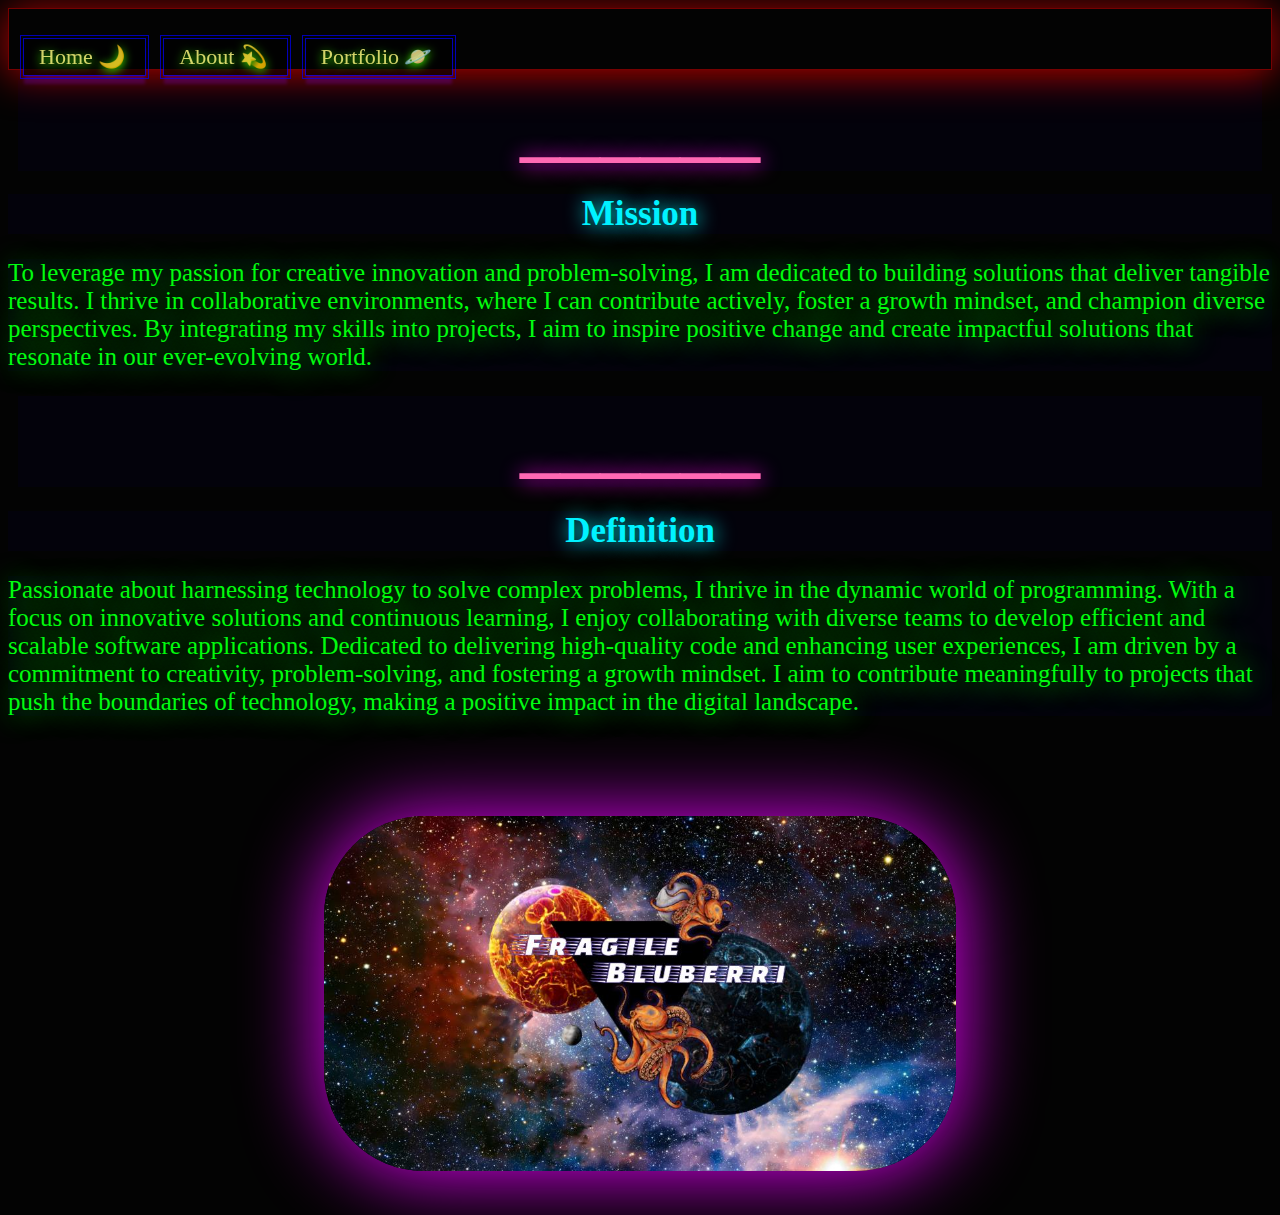
<file: home.html>
<!DOCTYPE html>
<html lang="en">
  <head>
    <meta charset="UTF-8" />
    <meta name="viewport" content="width=device-width, initial-scale=1.0" />
    <title>Home</title>
    <link rel="stylesheet" href="style.css" />
    <script src="interact.js"></script>
  </head>
  <body class="body">
    <!-- NAV -->
    <header id="navbar">
      <a class="nav" href="home.html">Home 🌙</a>
      <a class="nav" href="about.html">About 💫</a>
      <a class="nav" href="portfolio.html">Portfolio 🪐</a>
    </header>

    <!-- MAIN BODY -->
    <!-- Mission Statement-->
    <section>
      <h3 class="lines">______</h3>
      <h1 class="bread">Mission</h1>
      <p class="meat">
        To leverage my passion for creative innovation and problem-solving, I am
        dedicated to building solutions that deliver tangible results. I thrive
        in collaborative environments, where I can contribute actively, foster a
        growth mindset, and champion diverse perspectives. By integrating my
        skills into projects, I aim to inspire positive change and create
        impactful solutions that resonate in our ever-evolving world.
      </p>
    </section>
    <!-- Personal Definition-->
    <section>
      <h3 class="lines">______</h3>
      <h1 class="bread">Definition</h1>
      <p class="meat">
        Passionate about harnessing technology to solve complex problems, I
        thrive in the dynamic world of programming. With a focus on innovative
        solutions and continuous learning, I enjoy collaborating with diverse
        teams to develop efficient and scalable software applications. Dedicated
        to delivering high-quality code and enhancing user experiences, I am
        driven by a commitment to creativity, problem-solving, and fostering a
        growth mindset. I aim to contribute meaningfully to projects that push
        the boundaries of technology, making a positive impact in the digital
        landscape.
      </p>
    </section>

    <!-- LOGO -->
    <img id="avatar" src="pics/avatar.jpg" alt="avatar" />
    <br />
    <br />
  </body>
</html>
</file>
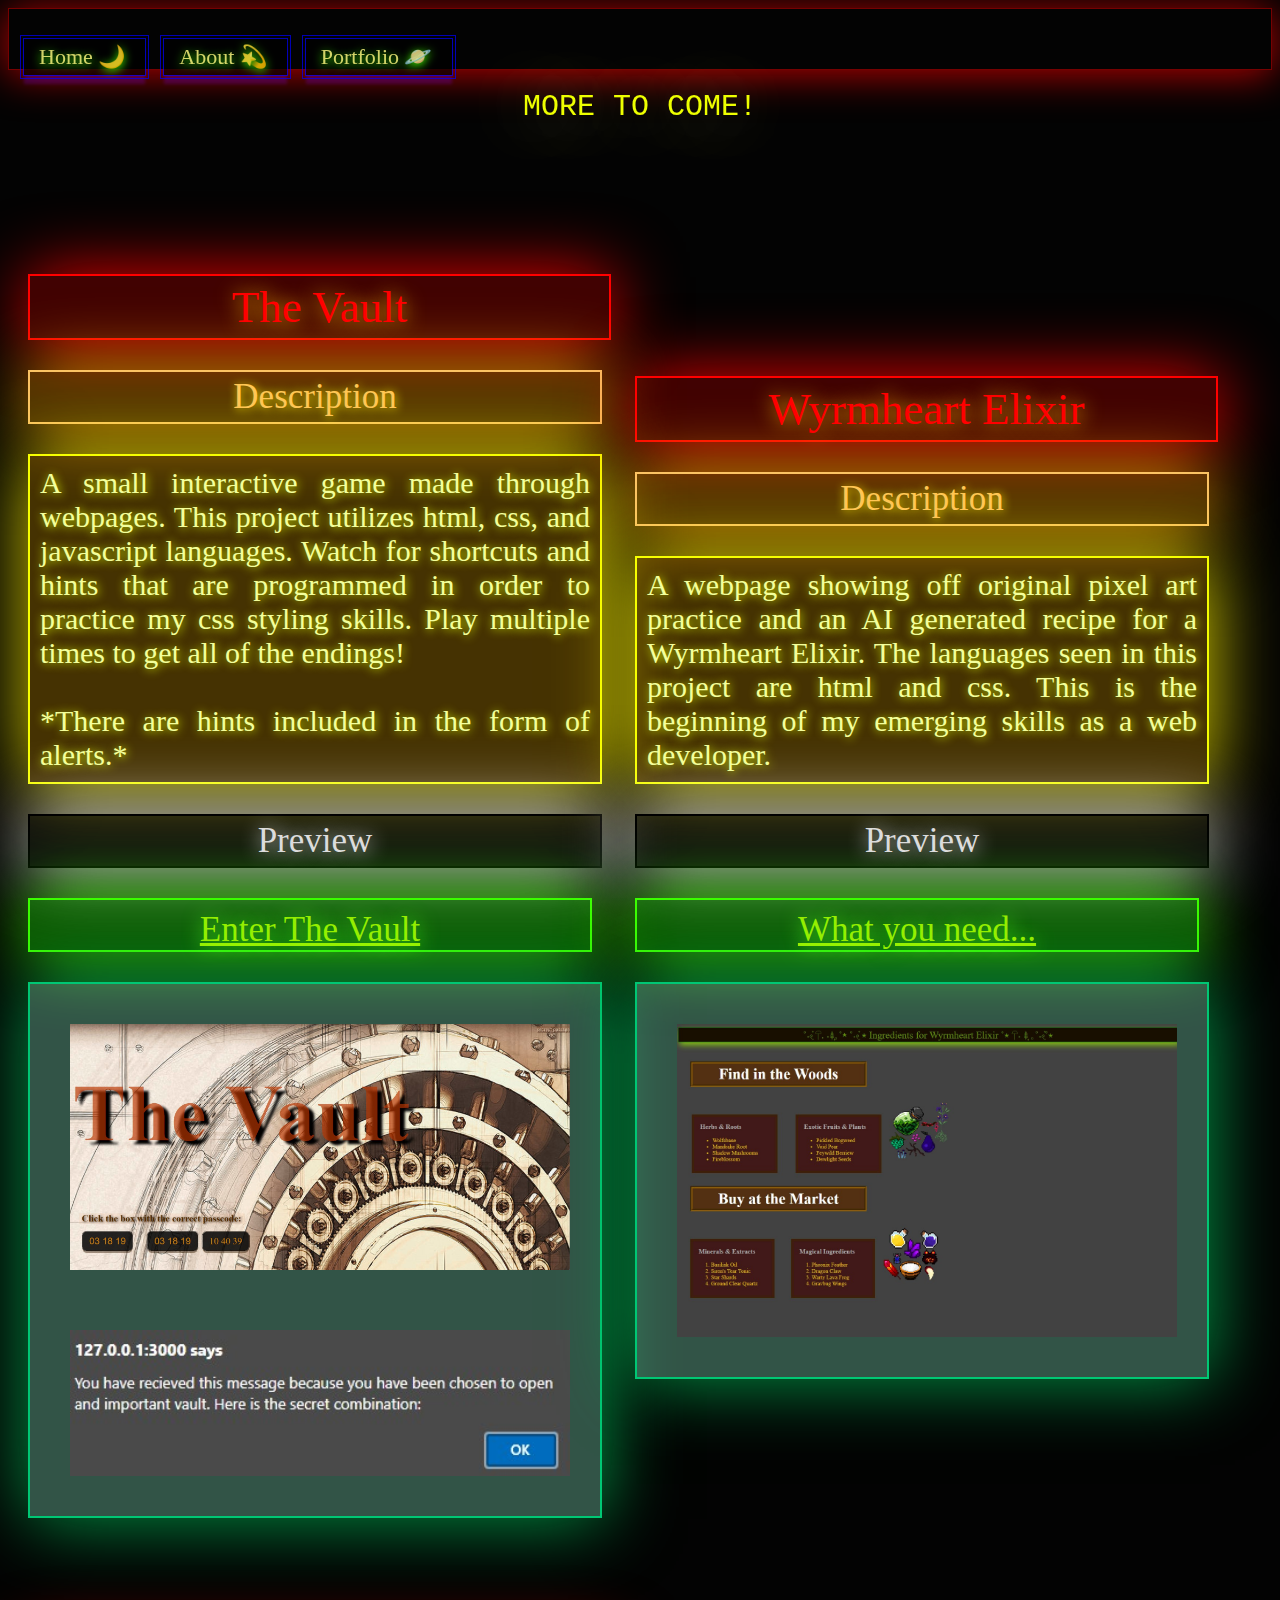
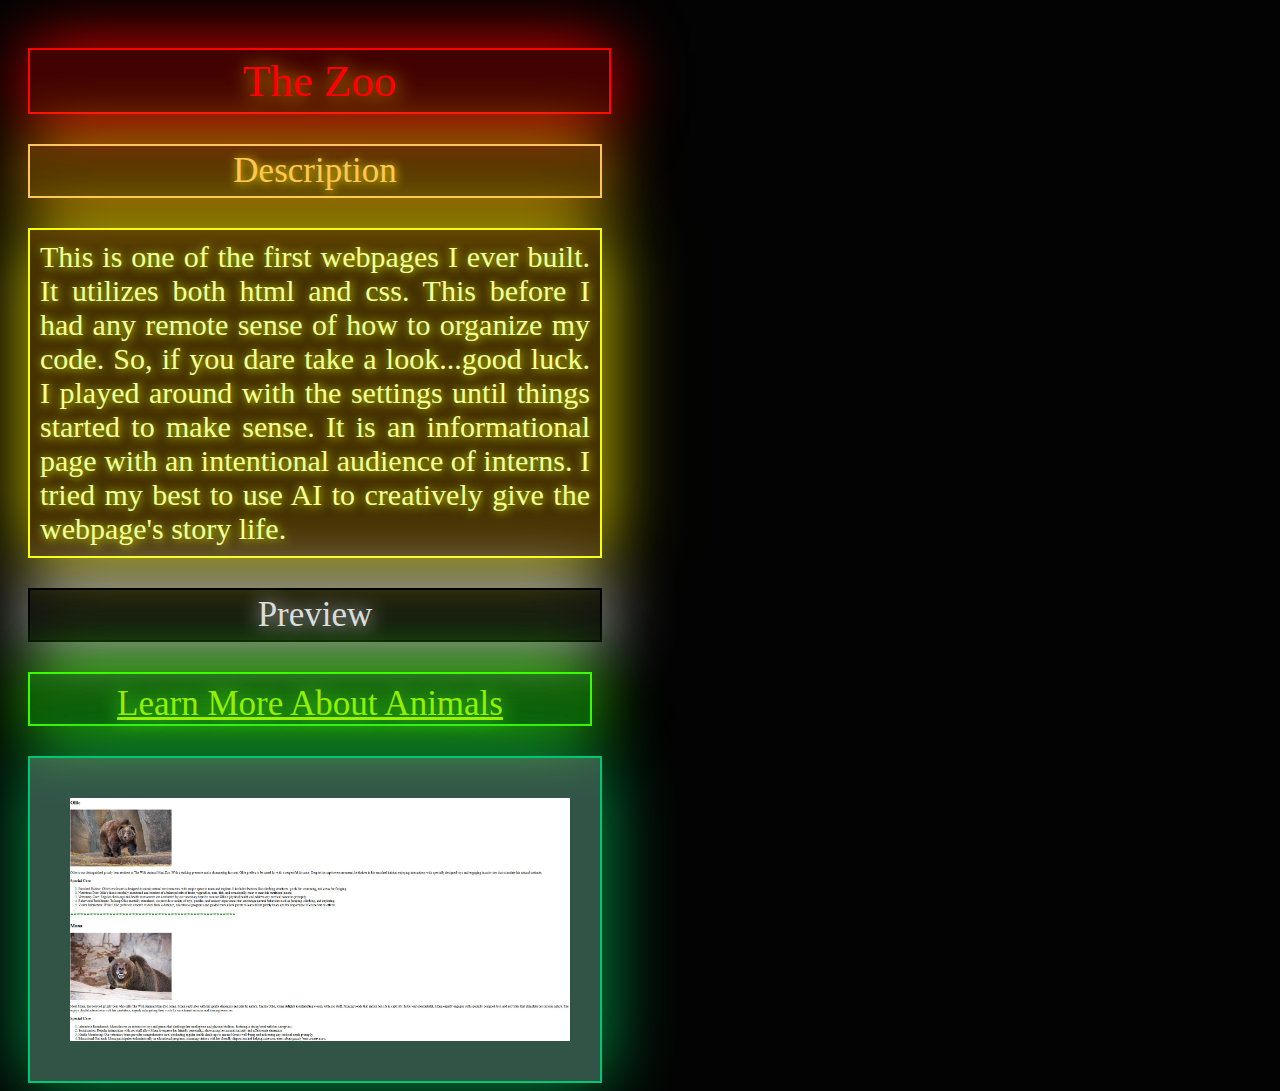
<file: portfolio.html>
<!DOCTYPE html>
<html lang="en">
  <head>
    <meta charset="UTF-8" />
    <meta name="viewport" content="width=device-width, initial-scale=1.0" />
    <title>Portfolio</title>
    <link rel="stylesheet" href="style.css" />
  </head>

  <body class="body">
<!-- NAV -->
    <header id="navbar">
      <a class="nav" href="home.html">Home 🌙</a>
      <a class="nav" href="about.html">About 💫</a>
      <a class="nav" href="portfolio.html">Portfolio 🪐</a>
    </header>
<!-- message -->
<h1 id="mustard">MORE TO COME!</h1>
   <section id="volume">
<!-- project 1 -->
    <section class="projects">
   <!-- title -->
    <h1 class="wheat">The Vault</h1>
   <!-- subtitle -->
    <h3 class="cheddar">Description</h3>
   <!-- description -->
    <p class="salami">
      A small interactive game made through webpages. This project utilizes
      html, css, and javascript languages. Watch for shortcuts and hints that
      are programmed in order to practice my css styling skills. Play multiple
      times to get all of the endings!
     <br />
     <br />
      *There are hints included in the form of alerts.*
    </p>
  <h3 class='bar' class="cheddar">Preview</h3>
      <!-- preview links -->
    <div class="ham">      
      <a style="color: rgba(166, 255, 0, 0.893);" href="https://github.com/MadiBrom/ingredients">Enter The Vault</a>
    </div>

  <!-- preview pictures -->
   <article class="turkey">
     <img class="vpic" src="pics/mainpage.jpg" alt="mainpage" />
     <img class="vpic" src="pics/alert1.jpg" alt="alert" />
   <article>
  
</section>

<!-- project 2 -->
<section class="projects">
  <!-- title -->
    <h1 class="wheat">Wyrmheart Elixir</h1>
    <!-- subtitle -->
    <h3 class="cheddar">Description</h3>
    <!-- description -->
    <p class="salami">
      A webpage showing off original pixel art practice and an AI generated
      recipe for a Wyrmheart Elixir. The languages seen in this project are html
      and css. This is the beginning of my emerging skills as a web developer.
    </p>
    <!-- preview title -->
    <h3 class='bar' class="cheddar">Preview</h3>
    <!-- preview link -->
    <div class="ham">      
      <a style="color: rgba(166, 255, 0, 0.893);" href="https://github.com/MadiBrom/ingredients"
      >What you need...</a>
    </div>
    <!-- preview pictures -->
    <article class="turkey">
      <img class="vpic" src="pics/ingredients.jpg" alt="mainpage" />
    <article>
</section>

<!-- project 3 -->
<section class="projects">
  <!-- title -->
  <h1 class="wheat">The Zoo</h1>
  <!-- subtitle -->
  <h3 class="cheddar">Description</h3>
  <!-- description -->
  <p class="salami">
    This is one of the first webpages I ever built. It utilizes both html and css. This before I had any remote sense of how to organize my code. So, if you dare take a look...good luck. I played around with the settings until things started to make sense. It is an informational page with an intentional audience of interns. I tried my best to use AI to creatively give the webpage's story life.
  </p>
<!-- preview title -->
 <h3 class='bar' class="cheddar">Preview</h3>
 <!-- preview link -->
 <div class="ham">      
  <a style="color: rgba(166, 255, 0, 0.893);" href="https://github.com/MadiBrom/zoo-problem">Learn More About Animals</a>
 </div>
    <!-- preview pictures -->
    <article class="turkey">
      <img class="vpic" src="pics/zoo.jpg" alt="mainpage" />
    <article>
</section>
</section>
</body>
</html>
</file>
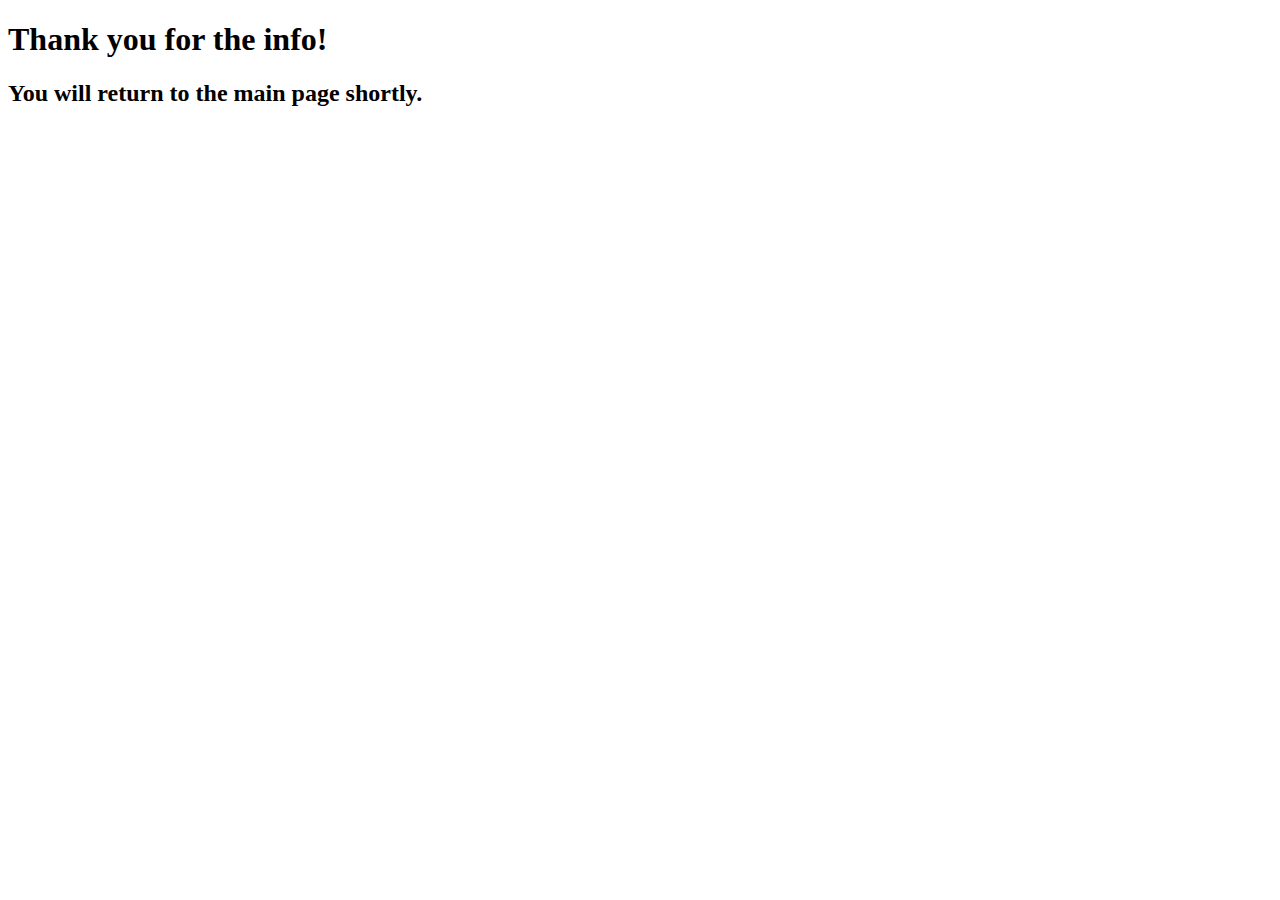
<file: success.html>
<!DOCTYPE html>
<html lang="en">
  <head>
    <meta charset="UTF-8" />
    <meta name="viewport" content="width=device-width, initial-scale=1.0" />
    <title>Success</title>
    <link rel="stylesheet" href="style2.css" />
    <script src="interact.js"></script>
  </head>
  <body>
    <h1>Thank you for the info!</h1>
    <h2>You will return to the main page shortly.</h2>
  </body>
</html>
</file>
<file: style.css>
/* BTS */
/* background */
.body {
  background-color: rgba(0, 0, 0, 0.987);
}
/* portfolio formatting */
.projects {
  display: inline-block;
  align-items: center;
  padding: auto;
  margin-left: 20px;
  margin-top: 100px;
}

/* NAV */
.nav {
  text-decoration: none;
  padding: 5px 5px;
  font-size: 22px;
  text-align: center;
  cursor: pointer;
  outline: 4px double rgba(0, 0, 255, 0.704);
  padding-right: 20px;
  padding-left: 15px;
  color: hsla(57, 100%, 75%, 0.816);
  text-shadow: 0 2px 10px rgb(64, 255, 0);
  background-color: #000000a4;
  box-shadow: 0 9px 3px #8000ff3a;
  margin-left: 15px;
  margin-top: 30px;
  margin-bottom: auto;
  display: inline-block;
}
.nav:hover {
  color: hsla(57, 100%, 75%, 0.948);
  text-shadow: 1px 2px 5px rgb(21, 255, 0);
  background-color: #090034b3;
}
.nav:active {
  background-color: #090034db;
  box-shadow: 0 9px 3px #8000ff67;
  border-radius: 5px;
  outline: 4px double rgb(0, 47, 255);
  transform: translateY(4px);
}
#navbar {
  height: 60px;
  background-image: url(https://yesofcorsa.com/wp-content/uploads/2020/02/Neon-Lights-Desktop-Wallpaper.jpg);
  background-repeat: no-repeat;
  background-size: 2800px;
  object-fit: cover;
  object-position: center;
  border: 1px solid #ff000074;
  box-shadow: 0 4px 40px rgba(255, 0, 0, 0.728);
  position: sticky;
  top: 0px;
}
/* PICS */
/* home */
#avatar {
  display: block;
  margin-top: 100px;
  margin-left: auto;
  margin-right: auto;
  width: 50%;
  border: black;
  border-radius: 100px;
  box-shadow: 1px 1px 80px rgb(234, 0, 255);
}
/* PAGE BODIES */
/* about page style */
.lines {
  text-align: center;
  font-size: 80px;
  color: hotpink;
  text-shadow: 1px 1px 20px rgb(255, 0, 238);
  background-color: rgba(17, 0, 255, 0.035);
  margin: 10px;
}
/* bread titles */
/* description */
.bread {
  color: rgb(0, 242, 255);
  text-shadow: 1px 1px 20px rgb(0, 255, 255);
  background-color: rgba(17, 0, 255, 0.035);
  font-size: 35px;
  text-align: center;
  margin-bottom: 2px;
}
/* portfolio header */
.wheat {
  font-size: 45px;
  font-weight: 100;
  color: rgb(255, 0, 0);
  text-shadow: 1px 1px 20px rgb(255, 191, 0);
  text-align: center;
  background-color: rgba(255, 0, 0, 0.246);
  border: 2px solid rgb(255, 0, 0);
  box-shadow: 1px 1px 70px rgb(255, 0, 0);
  width: 559px;
  padding-left: 10px;
  padding-right: 10px;
  padding-top: 5px;
  padding-bottom: 5px;
  margin-bottom: 20px;
}
/* subtitles */
/* description */
.cheese {
  color: rgb(135, 84, 255);
  text-shadow: 1px 1px 10px rgb(106, 0, 255);
  background-color: rgba(17, 0, 255, 0.035);
  font-size: 25px;
}
/* portfolio preview subtit*/
.cheddar {
  font-weight: 100;
  font-size: 35px;
  color: rgb(255, 198, 84);
  text-align: center;
  text-shadow: 1px 1px 10px rgb(255, 242, 0);
  background-color: rgba(255, 166, 0, 0.297);
  margin-top: 30px;
  margin-bottom: 13px;
  border: 2px solid rgba(255, 199, 102, 0.975);
  box-shadow: 1px 1px 70px orange;
  width: 550px;
  padding-left: 10px;
  padding-right: 10px;
  padding-top: 5px;
  padding-bottom: 5px;
}
/* preview bar */
.bar {
  font-weight: 100;
  font-size: 35px;
  color: rgb(220, 220, 220);
  text-align: center;
  text-shadow: 1px 1px 20px rgb(255, 255, 255);
  background-color: rgba(48, 48, 48, 0.297);
  margin-top: 30px;
  margin-bottom: 13px;
  border: 2px solid rgb(0, 0, 0);
  box-shadow: 1px 1px 70px whitesmoke;
  width: 550px;
  padding-left: 10px;
  padding-right: 10px;
  padding-top: 5px;
  padding-bottom: 5px;
}
/* meat text */
/* description */
.meat {
  font-size: 25px;
  color: rgb(0, 252, 17);
  text-shadow: 1px 1px 30px rgb(0, 255, 8);
  background-color: rgba(17, 0, 255, 0.035);
}
/* portfolio description */
.salami {
  font-size: 30px;
  font-weight: 100;
  color: rgb(243, 255, 155);
  text-align: justify;
  text-shadow: 1px 1px 10px rgb(225, 255, 0);
  background-color: rgba(255, 183, 0, 0.262);
  width: 550px;
  border: 2px solid rgb(246, 255, 0);
  box-shadow: 1px 1px 70px rgba(255, 242, 0, 0.87);
  padding: 10px;
  margin-top: 30px;
}
.turkey {
  font-size: 30px;
  font-weight: 100;
  color: rgb(243, 255, 155);
  text-align: justify;
  text-shadow: 1px 1px 10px rgb(225, 255, 0);
  background-color: rgba(142, 240, 203, 0.345);
  width: 550px;
  border: 2px solid rgb(0, 199, 116);
  box-shadow: 1px 1px 70px rgba(0, 176, 82, 0.87);
  padding: 10px;
  margin-top: 30px;
}
/* portfolio link */
.ham {
  font-weight: 100;
  font-size: 35px;
  width: 560px;
  text-decoration: none;
  text-align: center;
  text-shadow: 1px 1px 20px rgb(83, 255, 35);
  background-color: rgba(30, 255, 0, 0.341);
  border: 2px solid rgb(60, 255, 0);
  box-shadow: 1px 1px 70px rgb(60, 255, 0);
  padding-top: 10px;
  margin-top: 30px;
  margin-bottom: 13px;
}
.vpic {
  width: 500px;
  border-color: 1px solid red;
  display: flex;
  flex-direction: column;
  padding: 30px;
}
/* secrets */
#mayo {
  color: rgb(69, 134, 255);
  text-shadow: 1px 1px 20px rgb(255, 0, 0);
  text-align: center;
  margin-top: 100px;
}
#mustard {
  color: rgb(238, 255, 0);
  text-shadow: 1px 1px 80px rgb(255, 255, 166);
  font-size: 30px;
  font-family: "Courier New", Courier, monospace;
  font-weight: 100;
  text-align: center;
  position: relative;
}
</file>
<file: style2.css>
/* WEB BACKGROUND */
.body {
  background-color: rgb(0, 0, 0);
}
/* NAV BAR*/
.nav {
  text-decoration: none;
  padding: 5px 5px;
  font-size: 22px;
  text-align: center;
  cursor: pointer;
  outline: 4px double rgba(0, 0, 255, 0.704);
  padding-right: 20px;
  padding-left: 15px;
  color: hsla(57, 100%, 75%, 0.816);
  text-shadow: 0 2px 10px rgb(64, 255, 0);
  background-color: #000000a4;
  box-shadow: 0 9px 3px #8000ff3a;
  margin-left: 15px;
  margin-top: 30px;
  margin-bottom: auto;
  display: inline-block;
}
.nav:hover {
  color: hsla(57, 100%, 75%, 0.948);
  text-shadow: 1px 2px 5px rgb(21, 255, 0);
  background-color: #090034b3;
}
.nav:active {
  background-color: #090034db;
  box-shadow: 0 9px 3px #8000ff67;
  border-radius: 5px;
  outline: 4px double rgb(0, 47, 255);
  transform: translateY(4px);
}
#navbar {
  height: 60px;
  background-image: url(https://yesofcorsa.com/wp-content/uploads/2020/02/Neon-Lights-Desktop-Wallpaper.jpg);
  background-repeat: no-repeat;
  background-size: 2800px;
  object-fit: cover;
  object-position: center;
  border: 1px solid #ff000074;
  box-shadow: 0 4px 40px rgba(255, 0, 0, 0.728);
  position: sticky;
  top: 0px;
}
/* homepage */
#navbar1 {
  height: 60px;
  background-image: url(https://yesofcorsa.com/wp-content/uploads/2020/02/Neon-Lights-Desktop-Wallpaper.jpg);
  background-repeat: no-repeat;
  background-size: 2800px;
  object-fit: cover;
  object-position: center;
  border: 1px solid #ff000074;
  box-shadow: 0 4px 40px rgba(255, 0, 0, 0.728);
  position: sticky;
  top: 0px;
  z-index: 4;
}
/* FOOTER */
.foot {
  cursor: pointer;
  display: inline-block;
}
.foot:active {
  transform: translateY(15px);
}
#footer {
  height: fit-content;
  background-color: rgba(25, 0, 33, 0.664);
  object-fit: cover;
  object-position: center;
  box-shadow: 0 4px 70px rgba(128, 0, 255, 0.728);
  position: sticky;
  bottom: 0px;
  display: flex;
  justify-content: right;
  align-content: center;
}
#footeri {
  height: fit-content;
  background-color: rgba(25, 0, 33, 0.664);
  object-fit: cover;
  object-position: center;
  box-shadow: 0 4px 70px rgba(128, 0, 255, 0.728);
  position: sticky;
  bottom: 0px;
  display: flex;
  justify-content: center;
  z-index: 3;
}
.social1 {
  width: 525px;
  display: flex;
  justify-content: center;
  margin-right: -150px;
}
#reddit {
  height: 60px;
  width: 60px;
  padding: 5px;
  margin-top: 10px;
  margin-bottom: 10px;
}
#youtube {
  height: 60px;
  width: 60px;
  padding: 5px;
  margin-top: 10px;
  margin-bottom: 10px;
}
#tiktok {
  height: 75px;
  width: 75px;
  padding: 5px;
  margin-top: 2px;
  margin-bottom: 10px;
  margin-left: -10px;
}

/* HOME PAGE */
/* text boxes */
.subbody {
  display: flex;
  justify-content: center;
  padding: 10px;
}
.page {
  display: flex;
  flex-wrap: wrap;
}
#part1 {
  width: 3000px;
  height: fit-content;
  margin-top: -600px;
  margin-left: 150px;
  margin-right: 400px;
  position: static;
}
#part2 {
  width: 4000px;
  height: fit-content;
  margin-top: -400px;
  margin-left: 700px;
  margin-right: 100px;
  position: static;
}
/* description */
.tit {
  background-color: rgba(255, 0, 0, 0.888);
  border: 1px solid rgb(255, 188, 188);
  border-radius: 50px;
  box-shadow: 1px 1px 30px rgb(255, 0, 0);
  color: rgb(255, 0, 0);
  text-shadow: 1px 1px 5px rgb(0, 0, 0);
  font-size: 55px;
  font-weight: 100;
  font-family: monospace;
  text-align: center;
  flex: 100px;
  margin-top: -50px;
  margin-bottom: 2px;
  margin-left: 30px;
  margin-right: 30px;
  z-index: 2;
}
.description {
  /* border: 8px dotted rgb(246, 255, 0); */
  color: rgb(0, 255, 195);
  text-shadow: 1px 1px 15px rgb(98, 153, 4);
  font-size: 45px;
  font-family: "Segoe UI";
  font-weight: 100;
  background-color: rgba(49, 9, 76, 0.758);
  border: 1px solid rgb(202, 149, 255);
  border-radius: 50px;
  box-shadow: 1px 1px 80px purple;
  text-align: center;
  padding: 30px;
  margin-top: -20px;
  margin-bottom: 10px;
  z-index: 1;
}
/* pic */
#avatar {
  display: block;
  margin-top: 300px;
  margin-left: auto;
  margin-right: auto;
  width: 50%;
  border: black;
  border-radius: 100px;
  box-shadow: 1px 1px 80px rgb(234, 0, 255);
  position: static;
}

/* ABOUT PAGE */
/* lines */
.lines2 {
  text-align: center;
  font-size: 80px;
  color: hotpink;
  text-shadow: 1px 1px 20px rgb(255, 0, 238);
  background-color: rgba(17, 0, 255, 0.035);
  margin: 10px;
}
/* background */
.facts {
  width: 1700px;
  border: 2px solid rgb(152, 152, 152);
  background-color: rgb(0, 0, 0);
  box-shadow: 1px 1px 70px rgb(255, 255, 255);
  margin-left: auto;
  margin-right: auto;
}
.outdoors {
  margin-left: auto;
  margin-right: auto;
  padding-left: 70px;
  padding-right: 70px;
  text-align: justify;
}
.gaming {
  margin-left: auto;
  margin-right: auto;
  padding-left: 70px;
  padding-right: 70px;
  text-align: justify;
}
.home {
  margin-left: auto;
  margin-right: auto;
  padding-left: 70px;
  padding-right: 70px;
  text-align: justify;
}
.interests {
  margin-left: auto;
  margin-right: auto;
  padding-left: 70px;
  padding-right: 70px;
  text-align: justify;
}
.strong {
  margin-left: auto;
  margin-right: auto;
  padding-left: 70px;
  padding-right: 70px;
  text-align: justify;
}
/* titles */
.tit2 {
  color: rgb(0, 242, 255);
  text-shadow: 1px 1px 20px rgb(0, 255, 255);
  background-color: rgba(17, 0, 255, 0.035);
  font-size: 55px;
  text-align: center;
  margin-bottom: 2px;
}
/* section 1 subtitles */
.subtit2 {
  color: rgb(118, 255, 84);
  text-shadow: 1px 1px 30px rgb(0, 255, 55);
  background-color: rgba(17, 0, 255, 0.035);
  font-size: 45px;
  margin-top: 10px;
  margin-bottom: 10px;
}
/* descriptions */
.description2 {
  color: rgb(255, 209, 141);
  text-shadow: 1px 1px 20px rgb(255, 145, 0);
  background-color: rgba(17, 0, 255, 0.035);
  font-size: 45px;
}

/* PORTFOLIO PAGE */
.body3 {
  width: 1720px;
  min-height: 1350px;
  border: 2px solid rgba(255, 77, 0, 0.591);
  background-color: rgba(255, 149, 0, 0.097);
  box-shadow: 1px 1px 70px rgb(255, 174, 0);
  margin-left: auto;
  margin-right: auto;
  display: flex;
  flex-direction: column;
  z-index: 1;
}
.page {
  width: fit-content;
}
/* project groups */
.projects {
  display: flex;
  flex-direction: column;
}
/* main title */
.tit3 {
  font-size: 110px;
  font-weight: 100;
  color: rgb(255, 244, 181);
  text-shadow: 1px 1px 30px rgb(225, 255, 0);
  margin-top: 30px;
  margin-bottom: 30px;
  margin-left: 30px;
  margin-right: 30px;
}
.subtit3 {
  color: rgb(255, 231, 236);
  text-shadow: 1px 1px 10px rgb(255, 0, 0);
  text-decoration: overline;
  font-size: 80px;
  font-weight: 100;
  margin-top: 100px;
  margin-bottom: 10px;
  margin-left: 30px;
  margin-right: 30px;
}
#beside {
  display: flex;
}
.description3 {
  color: rgb(255, 209, 141);
  text-shadow: 1px 1px 20px rgb(255, 145, 0);
  background-color: rgba(17, 0, 255, 0.035);
  font-size: 45px;
  text-align: justify;
  margin-top: 10px;
  margin-bottom: 10px;
  margin-left: 30px;
  margin-right: 40px;
}
#vault {
  width: 1500px;
  height: 450px;
  border: 5px solid rgb(102, 255, 0);
  border-radius: 50px;
  box-shadow: 1px 1px 20px lime;
  margin-top: 0px;
  margin-bottom: 40px;
  margin-right: 30px;
}
#ingredients {
  width: 3800px;
  height: 450px;
  border: 5px solid rgb(102, 255, 0);
  border-radius: 50px;
  box-shadow: 1px 1px 20px lime;
  margin-top: 0px;
  margin-bottom: 40px;
  margin-right: 30px;
}
#zoo {
  width: 800px;
  height: 450px;
  border: 5px solid rgb(102, 255, 0);
  border-radius: 50px;
  box-shadow: 1px 1px 20px lime;
  margin-top: 0px;
  margin-bottom: 40px;
  margin-right: 30px;
}
.link {
  color: rgb(255, 187, 0);
  font-size: 50px;
  text-align: right;
  margin-right: 50px;
  margin-bottom: 80px;
}
#footerp {
  height: fit-content;
  background-color: rgba(25, 0, 33, 0.664);
  object-fit: cover;
  object-position: center;
  box-shadow: 0 4px 70px rgba(128, 0, 255, 0.728);
  position: sticky;
  bottom: 0px;
  display: flex;
  justify-content: right;
}
/* CONTACT PAGE */
.contact-me {
  width: 1810px;
  min-height: 1350px;
  border: 2px solid rgba(89, 255, 0, 0.591);
  background-color: rgba(9, 255, 0, 0.028);
  box-shadow: 1px 1px 70px rgb(4, 255, 0);
  margin-left: auto;
  margin-right: auto;
  display: flex;
  flex-direction: row;
}
#form {
  border: 1px solid rgba(193, 255, 253, 0.264);
  background-color: rgba(0, 255, 251, 0.188);
  box-shadow: 1px 1px 30px rgb(0, 255, 255);
  padding-left: 20px;
  padding-right: 20px;
  margin-left: 150px;
}
/* want to work together? */
.tit4 {
  font-size: 110px;
  font-family: "Courier New";
  font-weight: 100;
  color: rgb(255, 244, 181);
  text-shadow: 1px 1px 30px rgb(225, 255, 0);
  padding-left: 20px;
  padding-right: 20px;
  margin-top: 630px;
  margin-left: 70px;
  margin-right: -90px;
}
/* contact title */
#contact {
  color: rgb(0, 255, 68);
  font-family: monospace;
  font-size: 70px;
  font-weight: 500;
  text-shadow: 3px 3px 5px rgb(159, 255, 194);
  margin-top: 150px;
  margin-bottom: 10px;
}
/* contact subtitle */
#socials {
  font-family: monospace;
  color: rgb(0, 255, 213);
  text-shadow: 3px 3px 5px rgb(212, 255, 254);
  font-size: 40px;
  margin-top: 5px;
}
/* form */
#fill {
  display: flex;
  flex-direction: column;
  margin-top: 50px;
}
.label {
  font-size: 30px;
  font-family: monospace;
  font-weight: 600;
  color: rgb(187, 0, 255);
  text-shadow: 1px 3px 10px rgb(255, 255, 255);
  background-color: rgba(0, 255, 208, 0.17);
  border: 1px solid white;
  border-radius: 15px;
  padding-left: 20px;
  margin-top: 20px;
}
.input {
  font-size: 30px;
  font-family: monospace;
  height: 50px;
  border: 1px solid white;
  border-radius: 15px;
}
#submit {
  color: rgb(225, 0, 255);
  font-size: 30px;
  font-weight: 600;
  font-family: monospace;
  background-color: rgba(124, 0, 116, 0.592);
  border: 4px dotted rgb(150, 140, 255);
  border-radius: 15px;
  box-shadow: 0px 5px 10px rgb(255, 0, 221);
  width: fit-content;
  align-self: center;
  padding-top: 10px;
  padding-bottom: 10px;
  margin-top: 60px;
}
#submit:hover {
  color: rgb(59, 0, 110);
  background-color: rgba(255, 38, 255, 0.815);
  border: 4px dotted rgb(99, 33, 160);
  border-radius: 15px;
  box-shadow: 0px 5px 10px rgb(159, 0, 138);
}
#submit:active {
  color: rgb(43, 255, 0);
  background-color: rgba(89, 0, 255, 0.697);
  border: 4px dotted rgba(0, 255, 34, 0.729);
  border-radius: 15px;
  box-shadow: 0px 5px 10px rgb(0, 255, 8);
  transform: translateY(10px);
}
/* happy to work with you */
#work {
  width: 900px;
  text-align: center;
  font-size: 42px;
  font-stretch: extra-expanded;
  font-family: "Segoe UI";
  font-weight: 400;
  color: rgb(255, 210, 182);
  text-shadow: 1px 1px 20px rgb(255, 225, 0);
  text-decoration: overline;
  background-color: rgba(255, 255, 255, 0.139);
  align-self: center;
  margin-top: 90px;
  margin-bottom: 60px;
}
</file>
